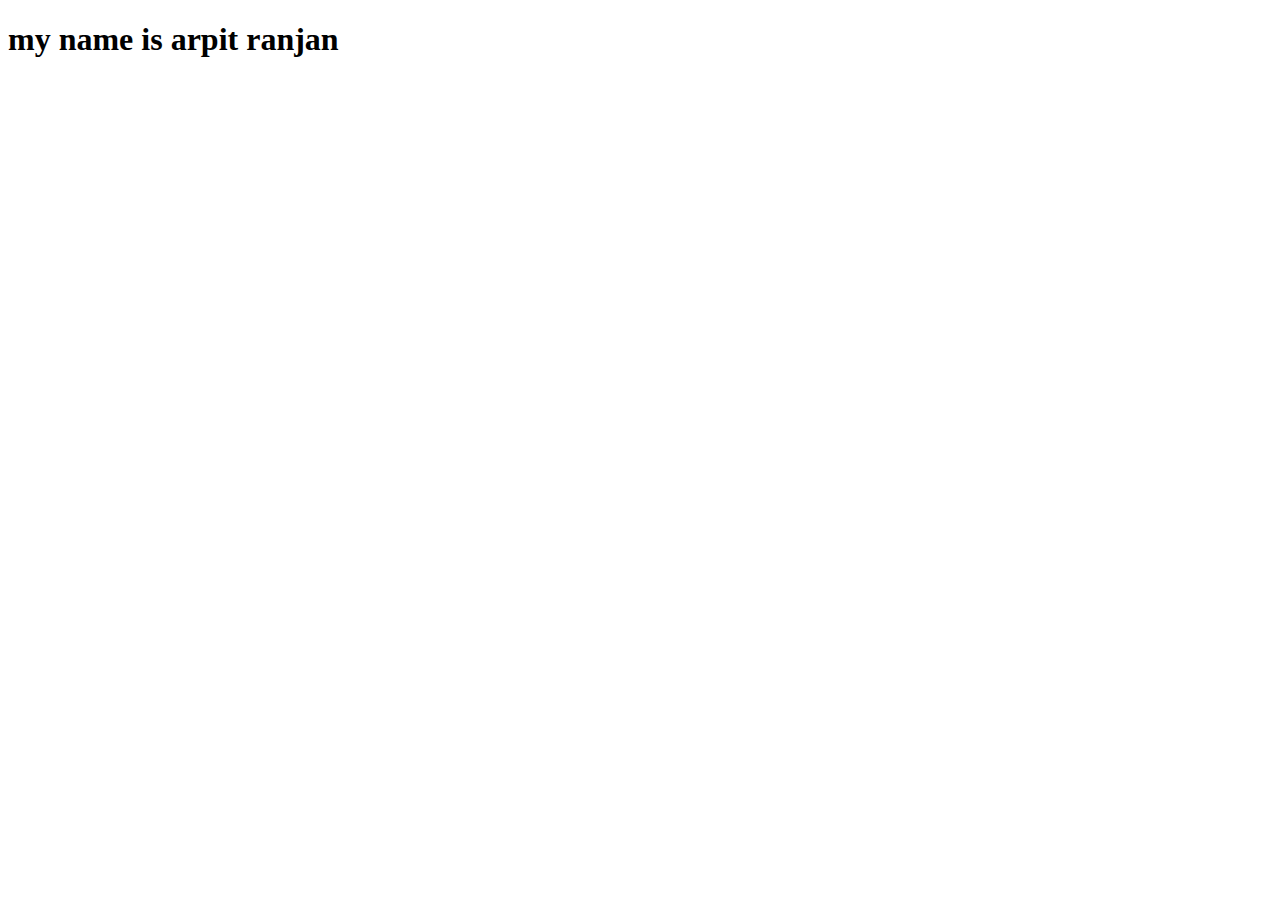
<file: Gits/index.html>
<!DOCTYPE html>
<html lang="en">
<head>
    <meta charset="UTF-8">
    <meta name="viewport" content="width=device-width, initial-scale=1.0">
    <title>Document</title>
</head>
<body>
    <h1> my name is arpit ranjan</h1>
</body>
</html>
</file>
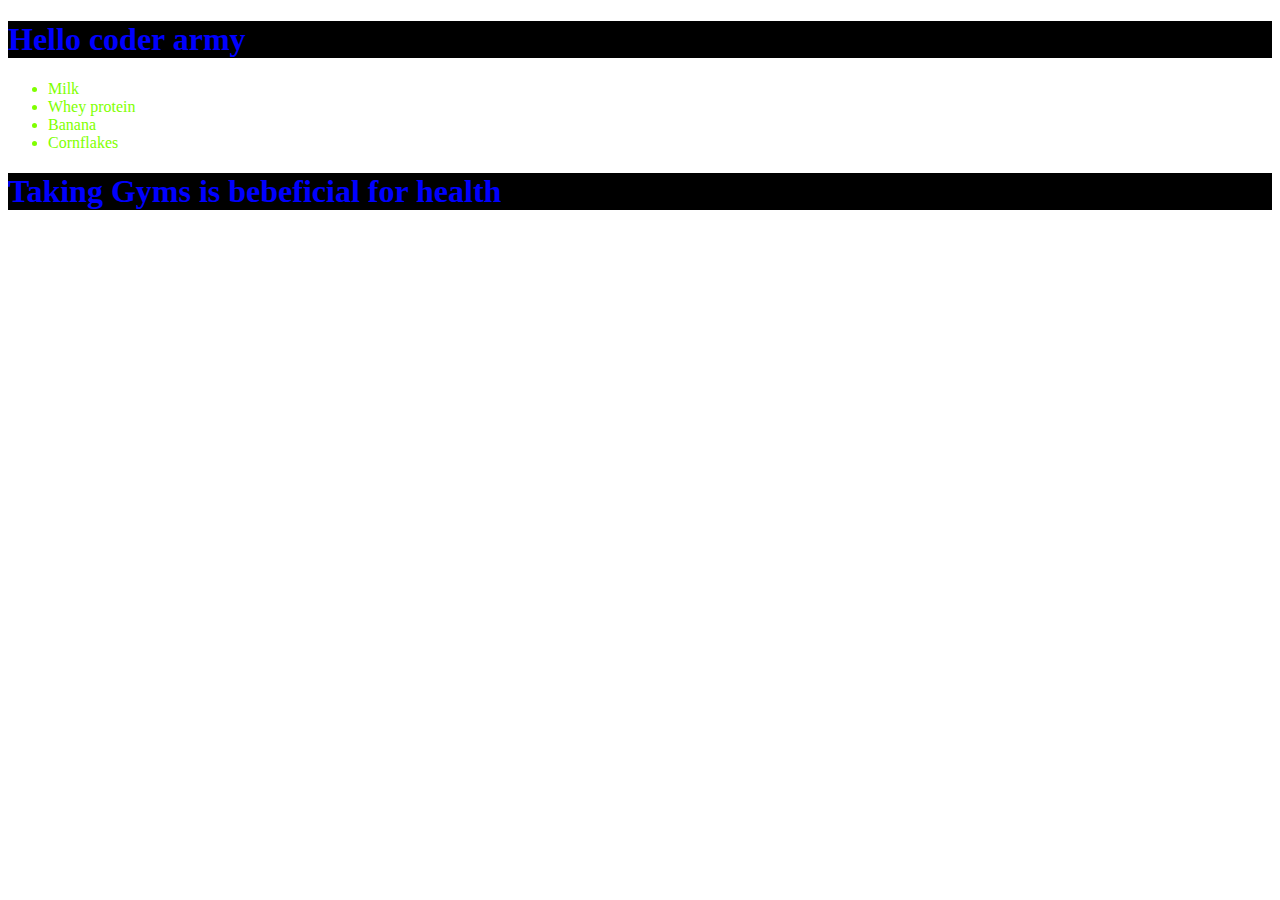
<file: CSS/video CSS01/index.html>
<!DOCTYPE html>
<html lang="en">

<head>
    <meta charset="UTF-8">
    <meta name="viewport" content="width=device-width, initial-scale=1.0">
    <title>CSS styling</title>
    <style>
        /* Select by element, means we can specifically give the different properties to the h1 tag */
        h1 {
            color: blue;
            background-color: black;
        }

        ul {
            color: aqua;
        }

        li {
            color: chartreuse;
        }
    </style>
</head>

<body>
    <h1> Hello coder army</h1>
    <ul>
        <li>Milk</li>
        <li>Whey protein</li>
        <li>Banana</li>
        <li>Cornflakes</li>
    </ul>
    <h1>Taking Gyms is bebeficial for health</h1>
</body>
<!-- <body>
    <h1> <font color="red" size="10">Hello coder army</font></h1>
    <ul>
        <li><font color="green"  size="12">banana</font></li>
        <li><font color=" blue" size="12">milk</font></li>
        <li><font color=" magenta" size="12">orange</font></li>
    </ul>
</body> -->

</html>
</file>
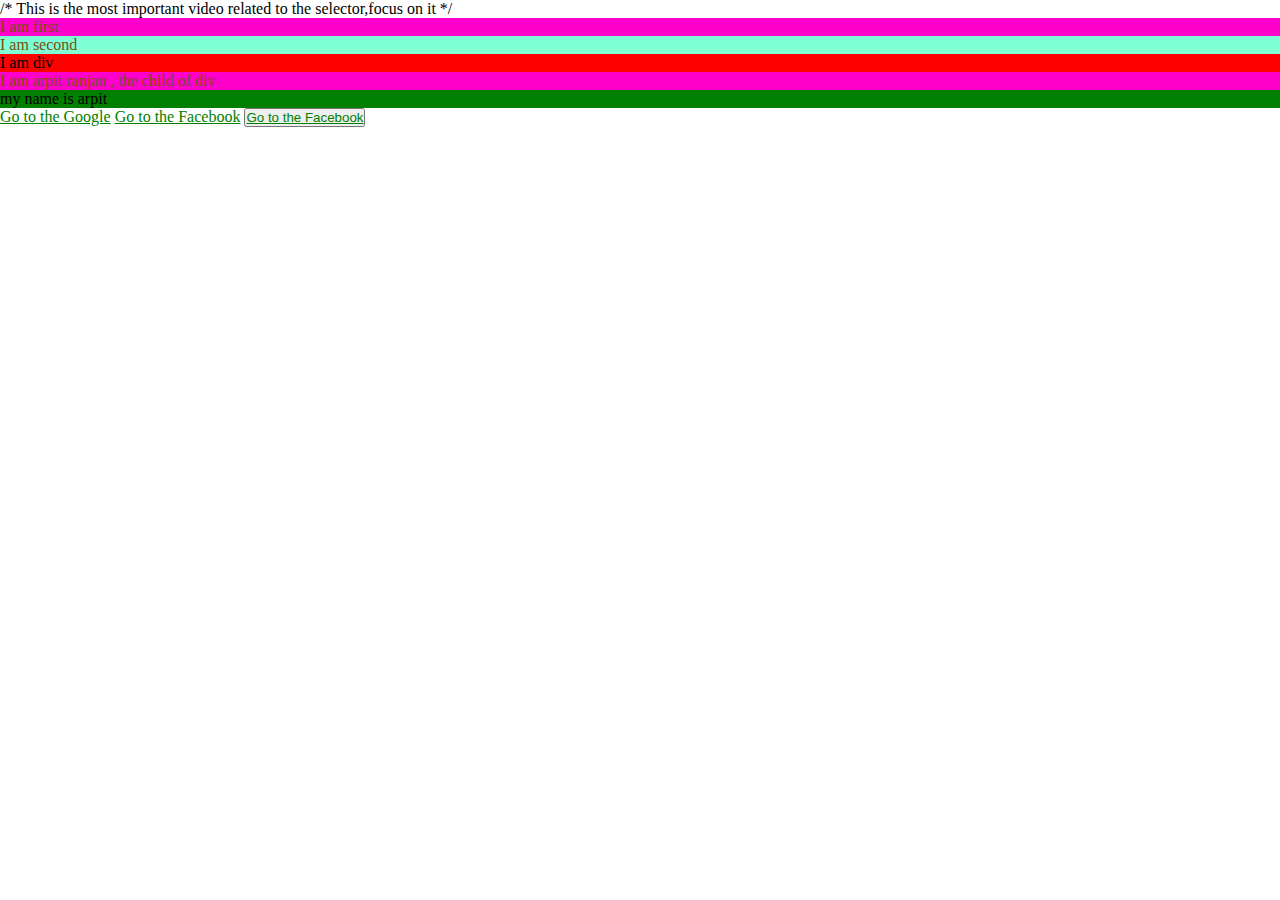
<file: CSS/video CSS04/index.html>
/* This is the most important video related to the selector,focus on it */


<!DOCTYPE html>
<html lang="en">
<head>
    <meta charset="UTF-8">
    <meta name="viewport" content="width=device-width, initial-scale=1.0">
    <title>Document</title>
    <style>
   /* element selector below one */
   div{
   /* background-color: red;*/
   }
   /* Class Selector below one*/
   .red{
    background-color: red;
   }
   /* ID selector below one */
   #green{
    background-color: green;
   }
   /* Child selector*/
   div >p{ /* Div ke andar agar direct child hua to hi child selector apply hoti hai */
    background-color: maroon;
    color: blue;
   }
   /* Descendent selector */ 
   /* div k andar kahi bhi agar paragraph ho ya kuch aur  bhi ho agar muje change krna hai usme to Descendent selector ka use krege simply */
   div p{
    background-color: aquamarine;
    color: rgb(125, 76, 12);
   }
   /* Universal selector*/ /* sabhi me apply hote hai universal selector*/
   *{
    margin: 0;
    padding: 0;
   }
   /*pseudo selector */
   a:visited{ /* this is the selector which help to provide the color after visiting the site , the text color changes */ 
    color: maroon;
   }
   a:link{ /*  this also the same pseudo selector which shows the pre provided (means we provide the color) color to the text until we have not visited to the site */
    color: green;
   }
   a:active{ /* this is the too pseudo selector that is when we click on the link then the background color changes , color that we have provided */
    background-color: black ;
    
   }
   button:hover{
    background-color: rgb(70, 70, 116);
   }
   p:first-child{ /* jaha par paragraph apne parents ka first child hai waha color change ho jaega */
    background-color: rgb(255, 0, 204);
   }

    </style>
</head>
<body>
    <div class="one">
     <p> I am first</p>
     <p>I am second</p>
    </div>
    <div class="red">
         I am div
         <article>
         <p> I am arpit ranjan , the child of div </p>
        </article>
    </div>
    <div id="green">
         my name is arpit
    </div>
    <a href="http://www.google.com"> Go to the Google</a>
    <a href="http://www.Facebook.com"> Go to the Facebook</a>
   <button><a href="http://www.Facebook.com"> Go to the Facebook</a></button> 
</body>
</html>
</file>
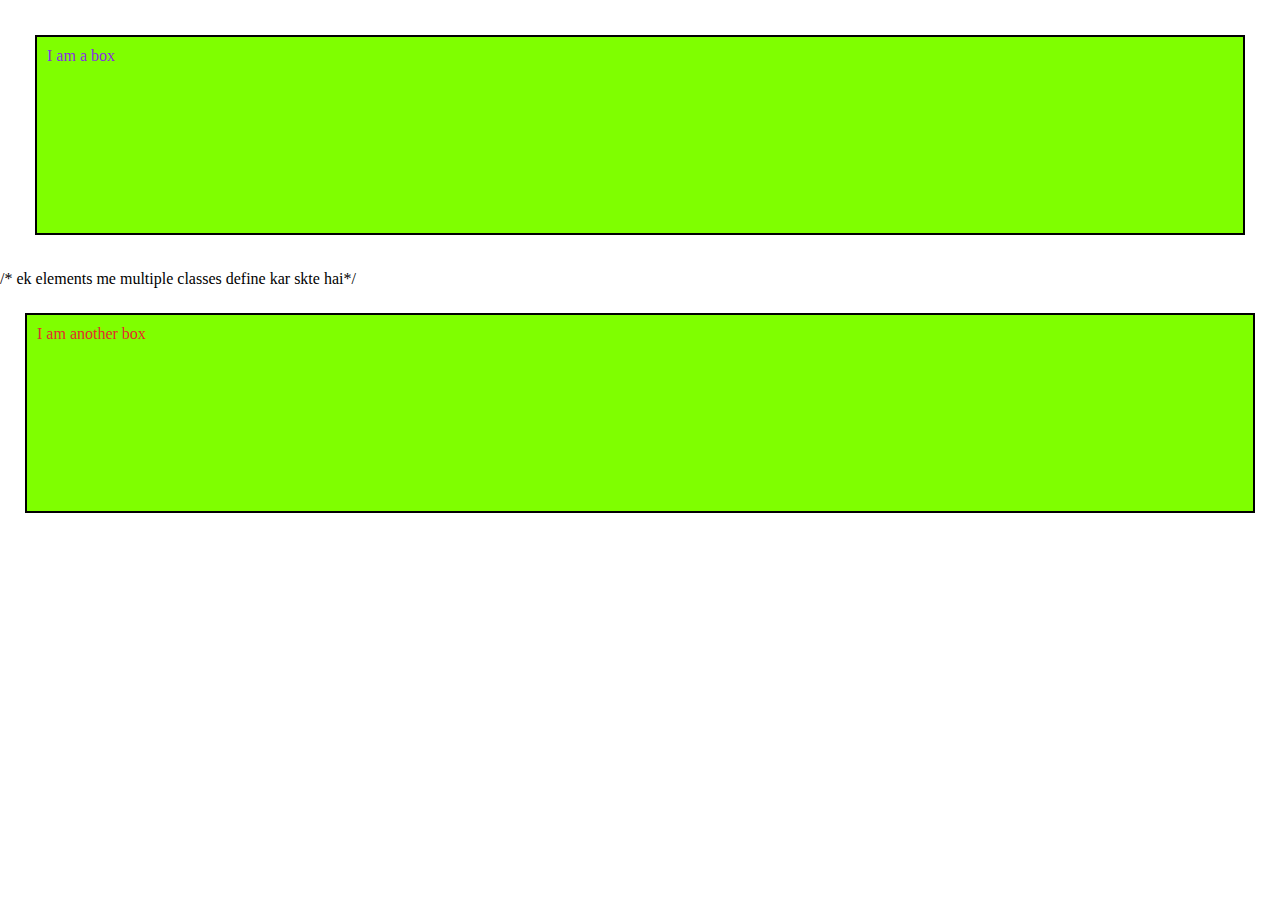
<file: CSS/video CSS05/index.html>
<!DOCTYPE html>
<html lang="en">
<head>
    <meta charset="UTF-8">
    <meta name="viewport" content="width=device-width, initial-scale=1.0">
    <title>CSS Boxmodels</title>
    <style>
        *{
            margin: 0;
            padding: 0;
        }
     .box{
        background-color: aqua;
        color: brown;
     }
     .box1{
        margin: 35px;/* agar  maine two boxes banae hai too dono margin collapse kar jaega ,jiss box ki margin jyda hogi usii ki margin ki value collapse kar jaega .matalb apply ho jaegii(esse ko margin collapse bolte hai)*/
        padding: 10px;
        border: 2px solid black;
        color: blueviolet;
        background-color: chartreuse;
        height: 200px;/* agar mai sirf height declare kru too,yaha par sirf content ki height 200px assume kr lege*/
        box-sizing: border-box;/* likin agar maine box-sizing apply krdi hai too height collectively ho jaega content+padding+border*/
        
     }
     .box2{
        margin: 25px;
        padding: 10px;
        border: 2px solid black;
        color: rgb(226, 43, 43);
        background-color: chartreuse;
        height: 200px;/* agar mai sirf height declare kru too,yaha par sirf content ki height 200px assume kr lege*/
        box-sizing: border-box;
     }
    </style>
</head>
<body>
    <div class="box box1"> I am a box</div>/* ek elements me multiple classes define kar skte hai*/
    <div class="box box2"> I am another box</div>
</body>
</html>
</file>
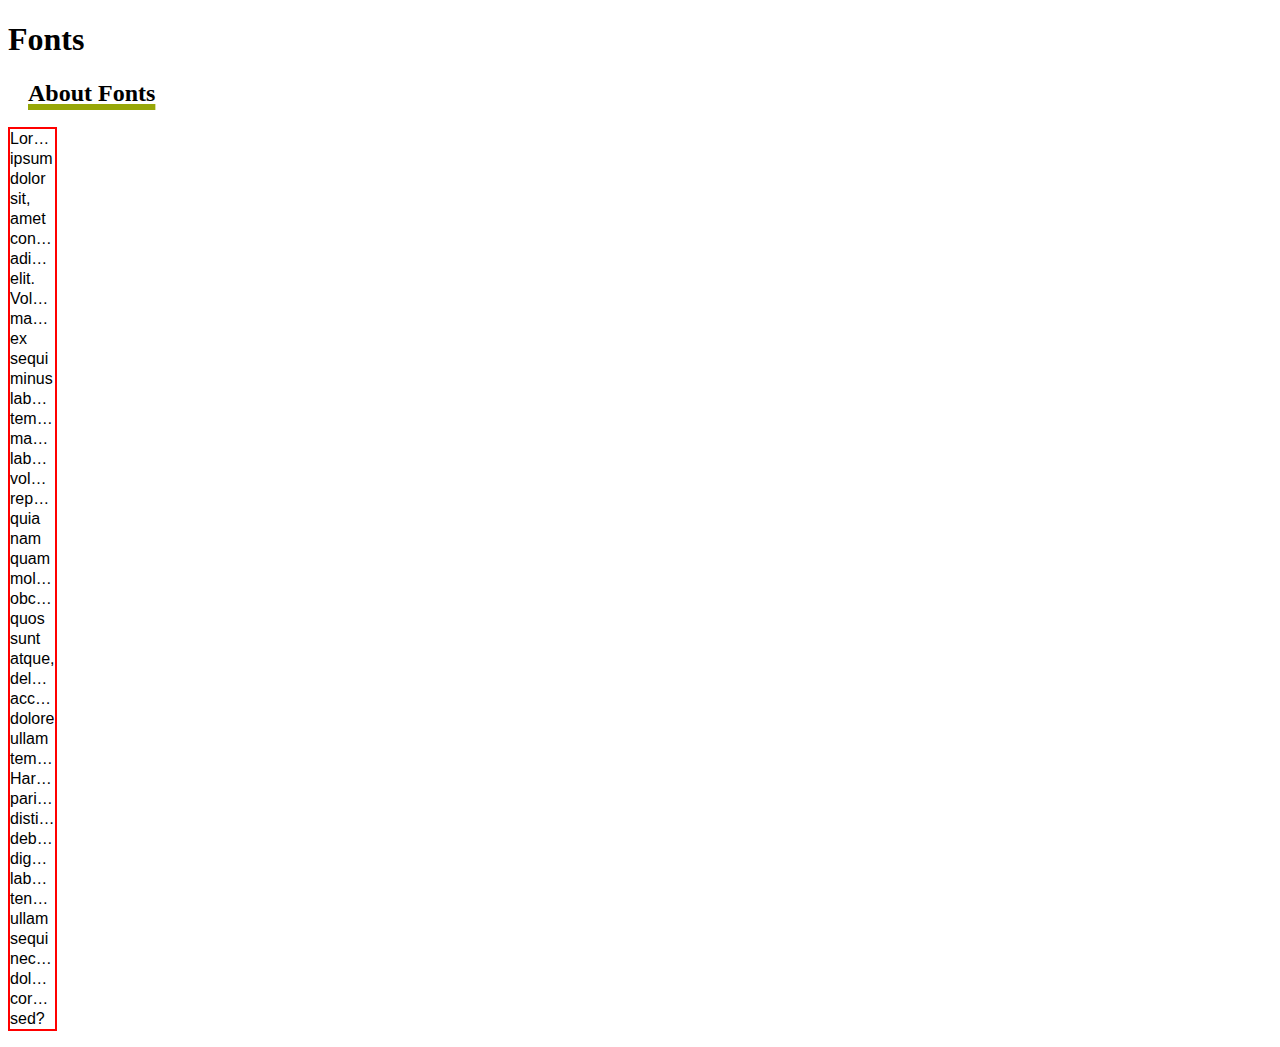
<file: CSS/video CSS06/index.html>
<!DOCTYPE html>
<html lang="en">

<head>
    <meta charset="UTF-8">
    <meta name="viewport" content="width=device-width, initial-scale=1.0">
    <title>Document</title>

    <style>
        @import url(https://fonts.cdnfonts.com/css/baloo-bhaijaan);

        h1 {
            font-family: cursive;
        }

        p {
            font-family: 'Baloo Bhai 2', sans-serif;
            /*font-style: italic;
             font-weight:700;
             text-decoration:underline;*/
             line-height:20px;
        }
        h2{
            text-transform: capitalize;
            text-decoration: underline;
            text-decoration-color: rgb(151, 167, 8);
            text-decoration-style:solid;
            text-decoration-thickness: 6px;
            text-indent: 20px;
            
        }
        .Lorem{
            border:2px solid red;
            width: 45px;
            overflow: hidden;
            text-overflow: ellipsis;
        }
    </style>
</head>

<body>
    <div>
        <h1>Fonts</h1>
        <h2>about fonts</h2>
        <p class="Lorem">Lorem ipsum dolor sit, amet consectetur adipisicing elit. Voluptates maxime ex sequi minus laboriosam tempore magnam laborum voluptate repudiandae quia nam quam molestias obcaecati quos sunt atque, deleniti accusantium dolore ullam temporibus. Harum, pariatur distinctio debitis dignissimos laboriosam, tenetur, ullam sequi necessitatibus dolores corporis sed?</p>
    </div>
</body>

</html>
</file>
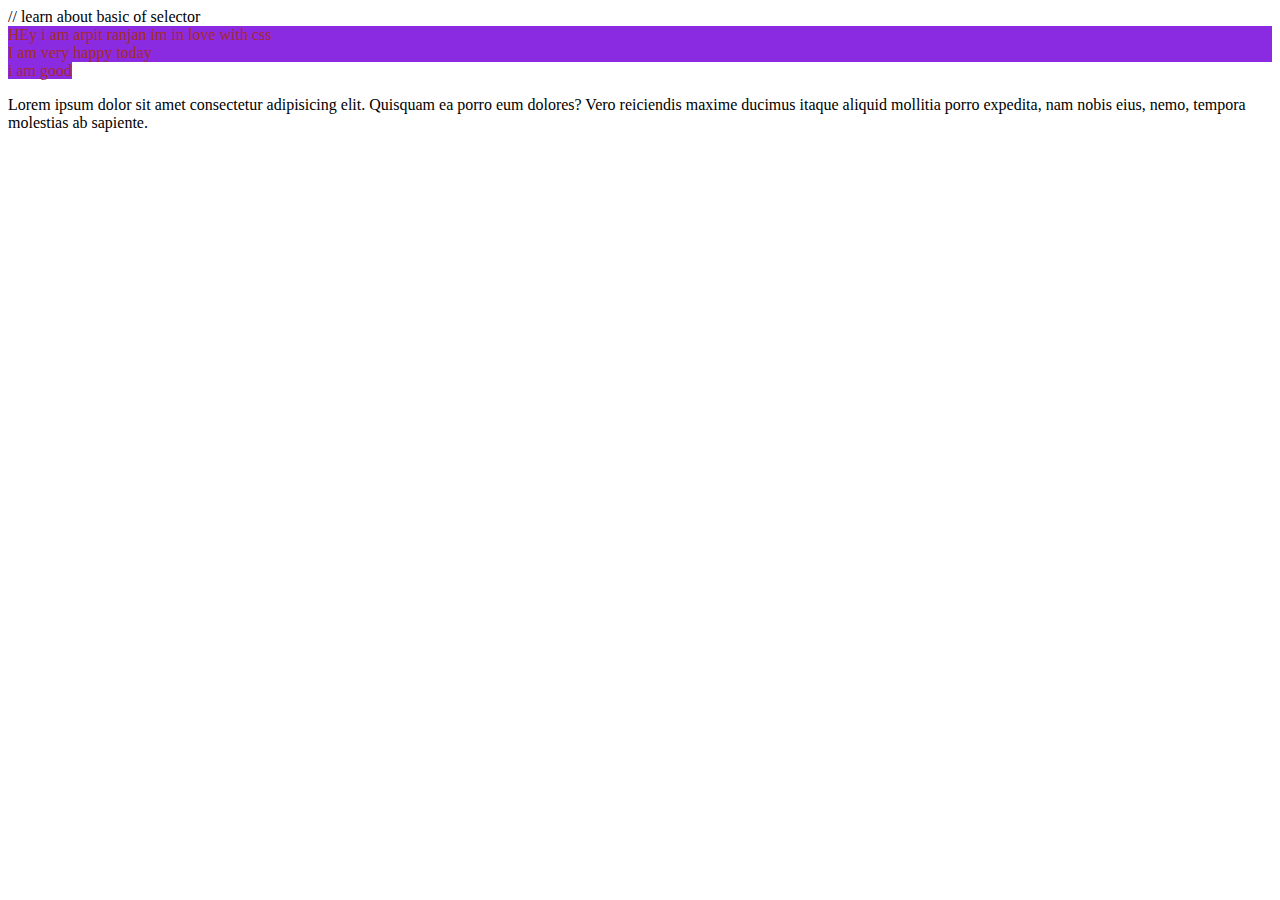
<file: CSS/video CSS07/index.html>
// learn about basic of selector


<!DOCTYPE html>
<html lang="en">
<head>
    <meta charset="UTF-8">
    <meta name="viewport" content="width=device-width, initial-scale=1.0">
    <title>CSS</title>
    <style>
        div , span{
            color: brown;
            background-color: blueviolet;
        }
    </style>
</head>
<body>
    <div>
        HEy i am arpit ranjan im in love with css
    </div>
    <div>
         I am very happy today
    </div>
    <span>
        i am good
    </span>
    <p>
        Lorem ipsum dolor sit amet consectetur adipisicing elit. Quisquam ea porro eum dolores? Vero reiciendis maxime ducimus itaque aliquid mollitia porro expedita, nam nobis eius, nemo, tempora molestias ab sapiente.
    </p>
</body>
</html>
</file>
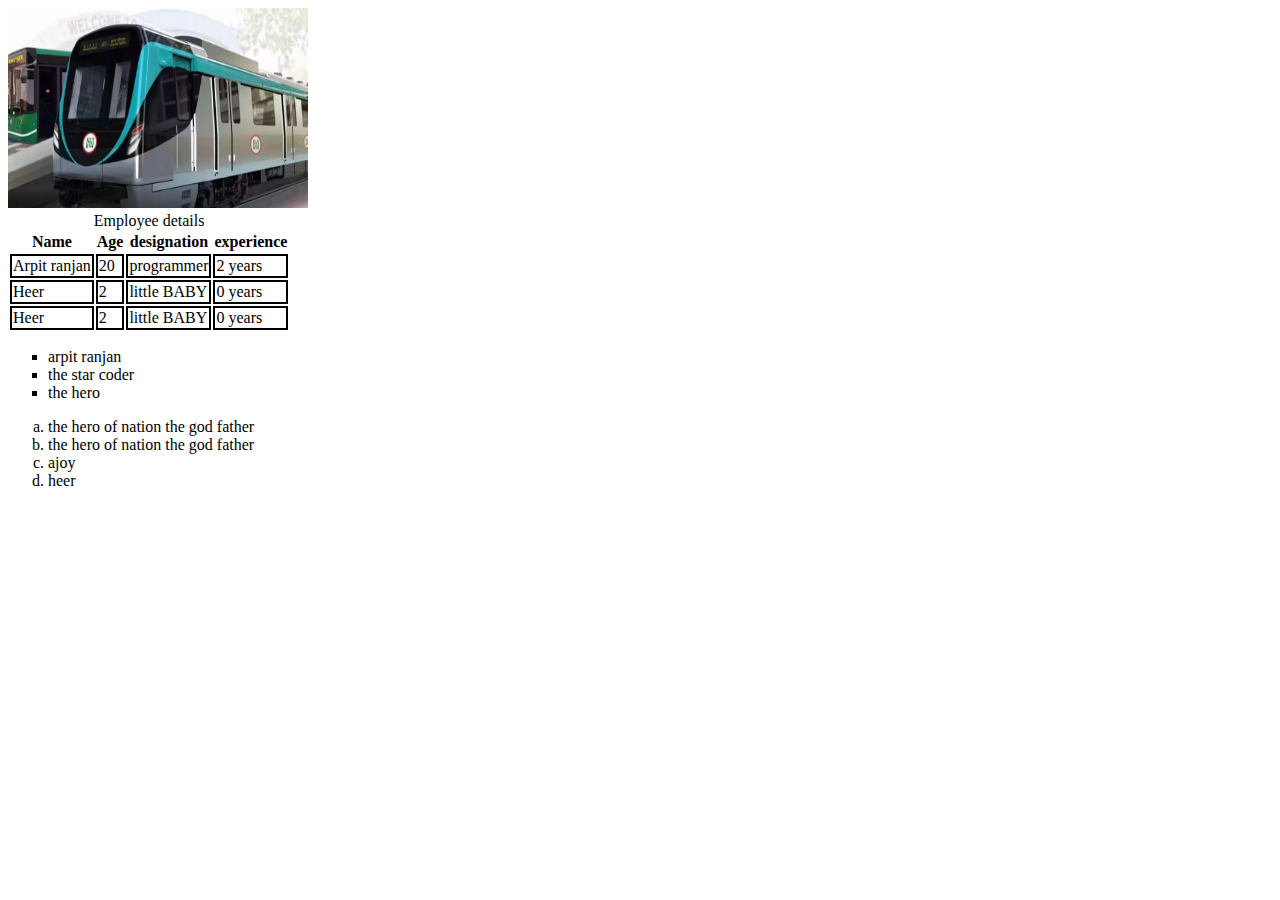
<file: HTML/video 05 html/index.html>
<!DOCTYPE html>
<html lang="en">

<head>
   <meta charset="UTF-8">
   <meta name="viewport" content="width=device-width, initial-scale=1.0">
   <title>Images</title>
   <link rel="stylesheet" href="style.css">
</head>

<body>
   <img width="300" height="200" src="image.png" alt="train image">
   <br>
   <table>
      <caption> Employee details</caption>
      <thead>
         <!--Header content-->
         <tr>
            <th>Name</th>
            <th>Age</th>
            <th>designation</th>
            <th>experience</th>
         </tr>
      </thead>
      <tbody>
         <tr>
            <td>Arpit ranjan</td>
            <td>20</td>
            <td>programmer</td>
            <td>2 years</td>
         </tr>
         <tr>
            <td colspan="1">Heer</td>
            <td>2</td>
            <td rowspan="1">little BABY</td>
            <td>0 years</td>
         </tr>
      </tbody>
      <tfoot>
         <tr>
            <!-- Footer content-->
            <td colspan="1">Heer</td>
            <td>2</td>
            <td rowspan="1">little BABY</td>
            <td>0 years</td>
         </tr>
      </tfoot>
   </table>
   <ul type="square">
      <li>arpit ranjan</li>
      <li>the star coder</li>
      <li>the hero</li>
   </ul>
   <ol type="a">
      <li> the hero of nation the god father</li>
      <li> the hero of nation the god father</li>
      <li> ajoy</li>
      <li>heer</li>
   </ol>
</body>

</html>
</file>
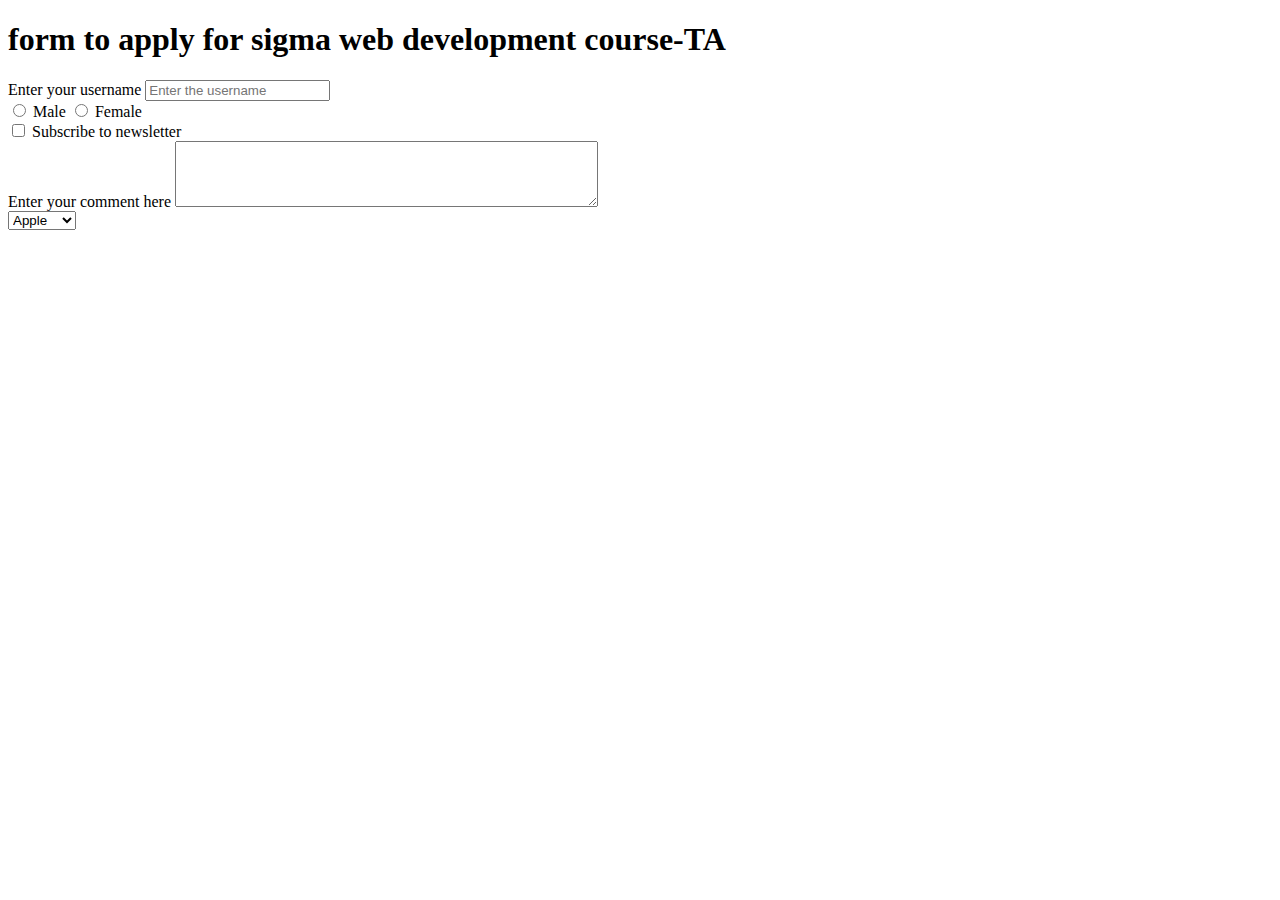
<file: HTML/video 07 html/index.html>
<!DOCTYPE html>
<html lang="en">

<head>
    <meta charset="UTF-8">
    <meta name="viewport" content="width=device-width, initial-scale=1.0">
    <title>Forms- lets learn it</title>
</head>

<body>
    <h1>form to apply for sigma web development course-TA</h1>
    <form action="post">
        <div>
            <label for="username">Enter your username</label>
            <input type="text" id="username" name="username" placeholder="Enter the username">
        </div>
        <div>
            <input type="radio" id="male" name="gender" value="male">
            <label for="male">Male</label>
            <input type="radio" id="female" name="gender" value="female">
            <label for="female">Female</label>
        </div>
        <div>
            <input type="checkbox" id="subscribe" name="subscribe" value="yes">
            <label for="subscribe">Subscribe to newsletter</label>
        </div>
        <div>
            <label for="comment">Enter your comment here</label>
            <textarea name="comment" id="comment" rows="4" cols="50"></textarea>
        </div>
        <div>
            <select name="fruits">
                <option value="apple">Apple</option>
                <option value="banana">Banana</option>
                <option value="cherry">Cherry</option>
            </select>
        </div>
    </form>
</body>

</html>
</file>
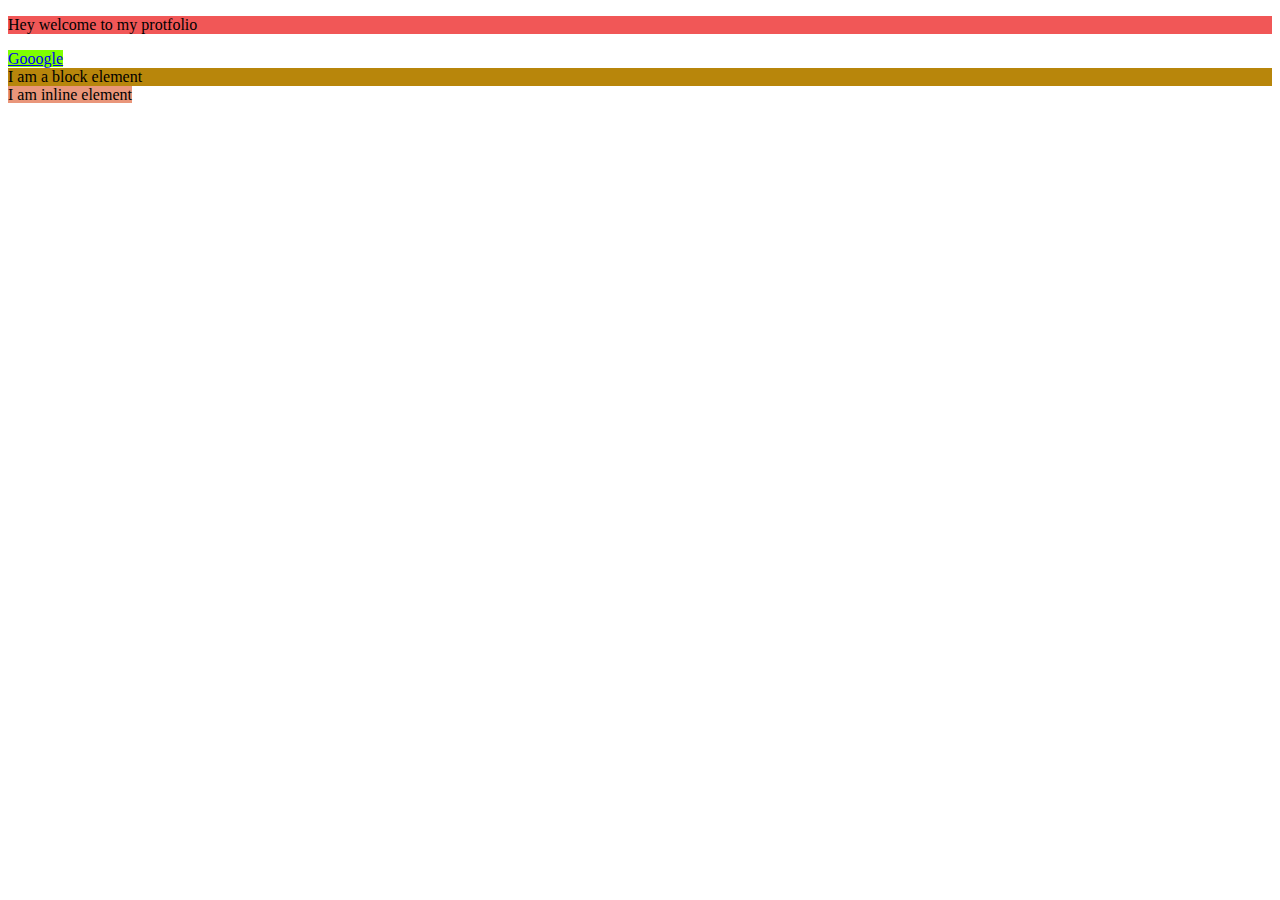
<file: HTML/video 08 html/index.html>
<!DOCTYPE html>
<html lang="en">

<head>
    <meta charset="UTF-8">
    <meta name="viewport" content="width=device-width, initial-scale=1.0">
    <title>Inline and Block element</title>
    <link rel="stylesheet" href="style.css">
</head>

<body>
    <p>Hey welcome to my protfolio</p>
    <a href="https//google.com">Gooogle</a>
    <div>I am a block element</div>
    <span> I am inline element</span>
</body>

</html>
</file>
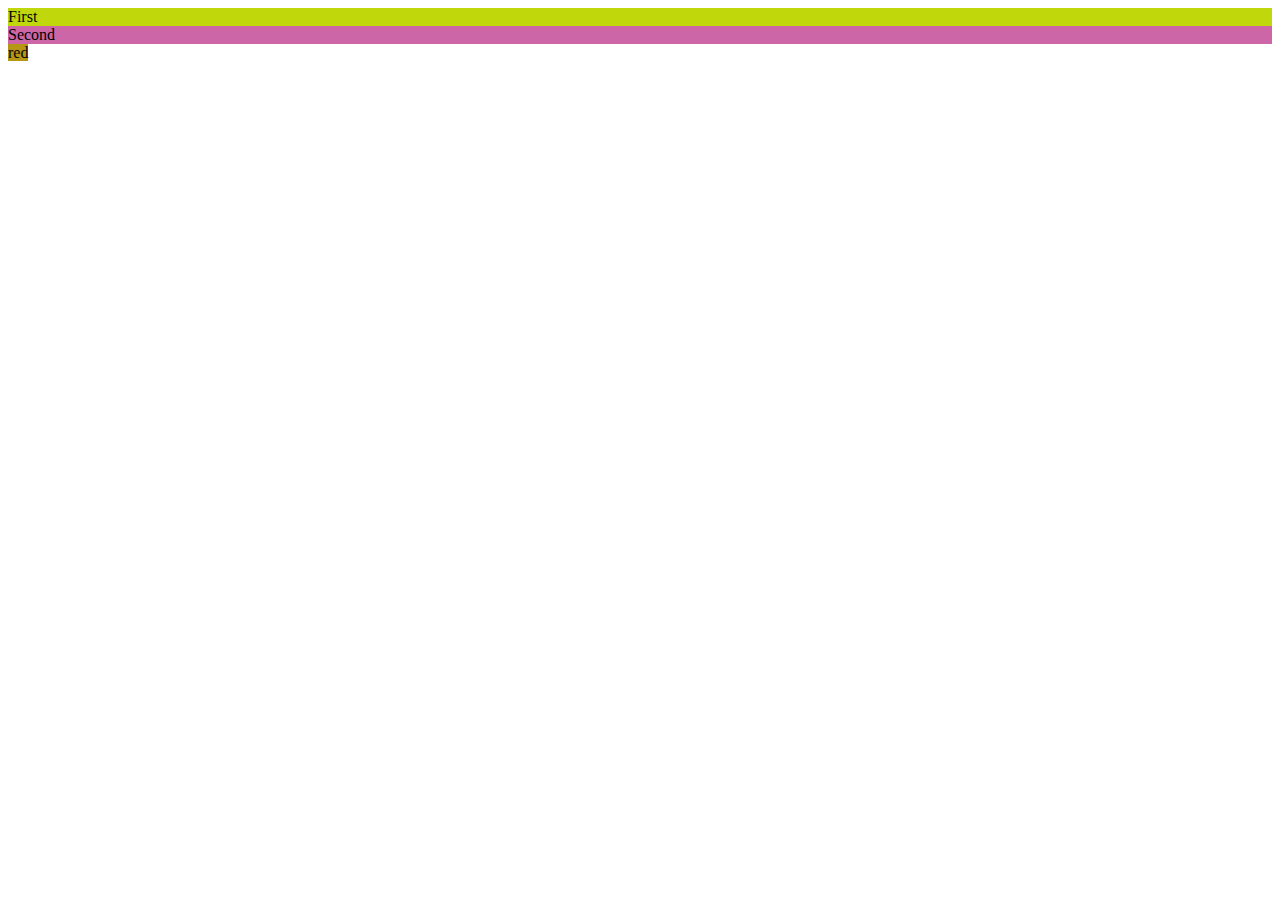
<file: HTML/video 09 html/index.html>
<!DOCTYPE html>
<html lang="en">

<head>
    <meta charset="UTF-8">
    <meta name="viewport" content="width=device-width, initial-scale=1.0">
    <title>ID and classes in html</title>
    <link rel="stylesheet" href="style.css">
</head>

<body>
    <div id="Firstdiv" class="red bg-yellow"> First</div>
    <div id="Seconddiv"> Second</div> 
    <span class="red">red</span>
</body>

</html>
</file>
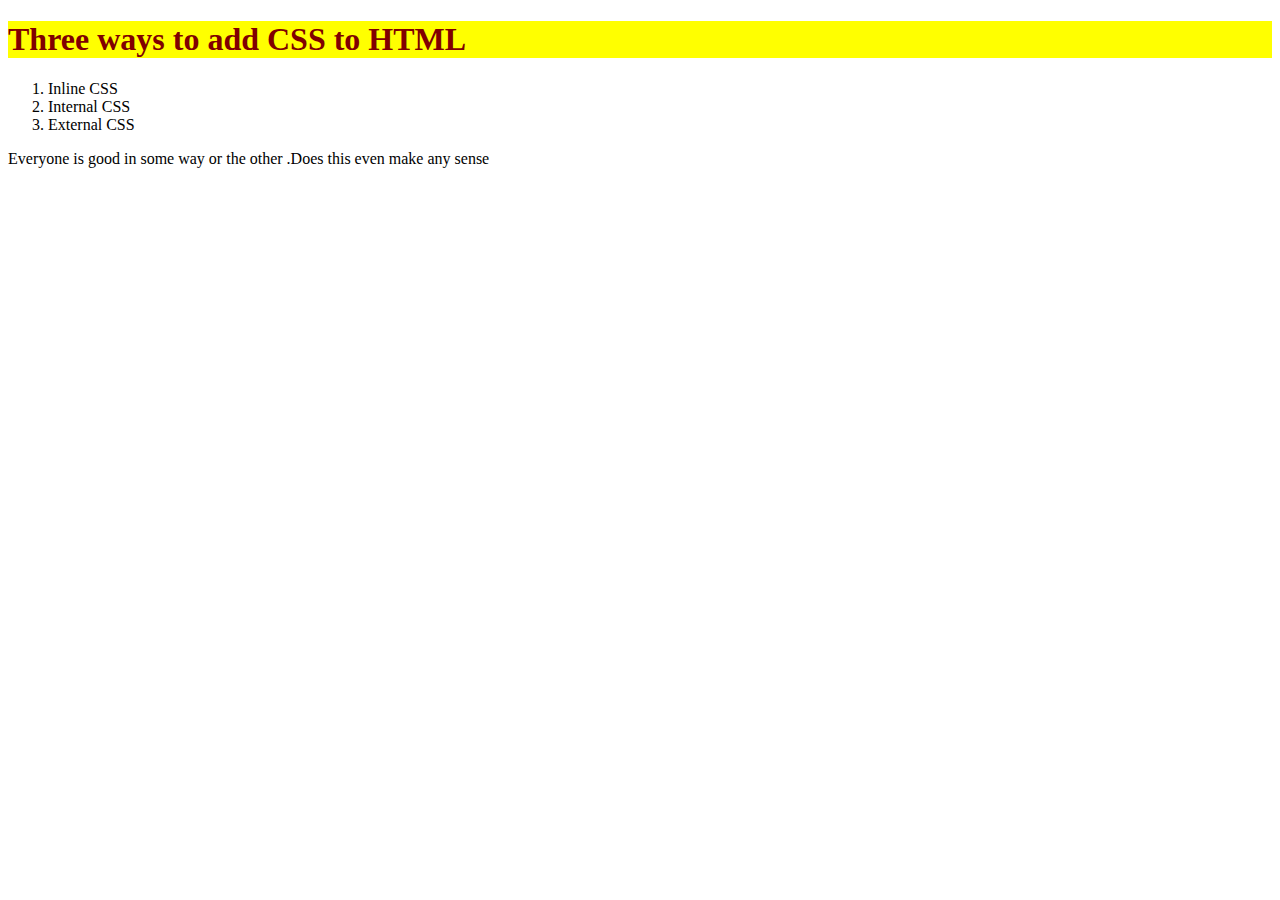
<file: CSS/video CSS01/video CSS02/index.html>
<!DOCTYPE html>
<html lang="en">
<head>
    <meta charset="UTF-8">
    <meta name="viewport" content="width=device-width, initial-scale=1.0">
    <title>Document</title>
    <!--<style>
        h1{
            color: maroon;
            background-color: yellow;
        }
    </style> -->
    <link rel="stylesheet" href="style.css">
</head>
<body>
    <!--<h1 style="color: brown;background-color: blueviolet;">
        Three ways to add css in html
    </h1>-->
    <h1>Three ways to add CSS to HTML</h1>

    <div>
       <ol>
        <li>Inline CSS</li>
        <li>Internal CSS</li>
        <li>External CSS</li>
       </ol>  
    </div>
    <p> Everyone is good in some way or the other .Does this even make any sense</p>
</body>
</html>
</file>
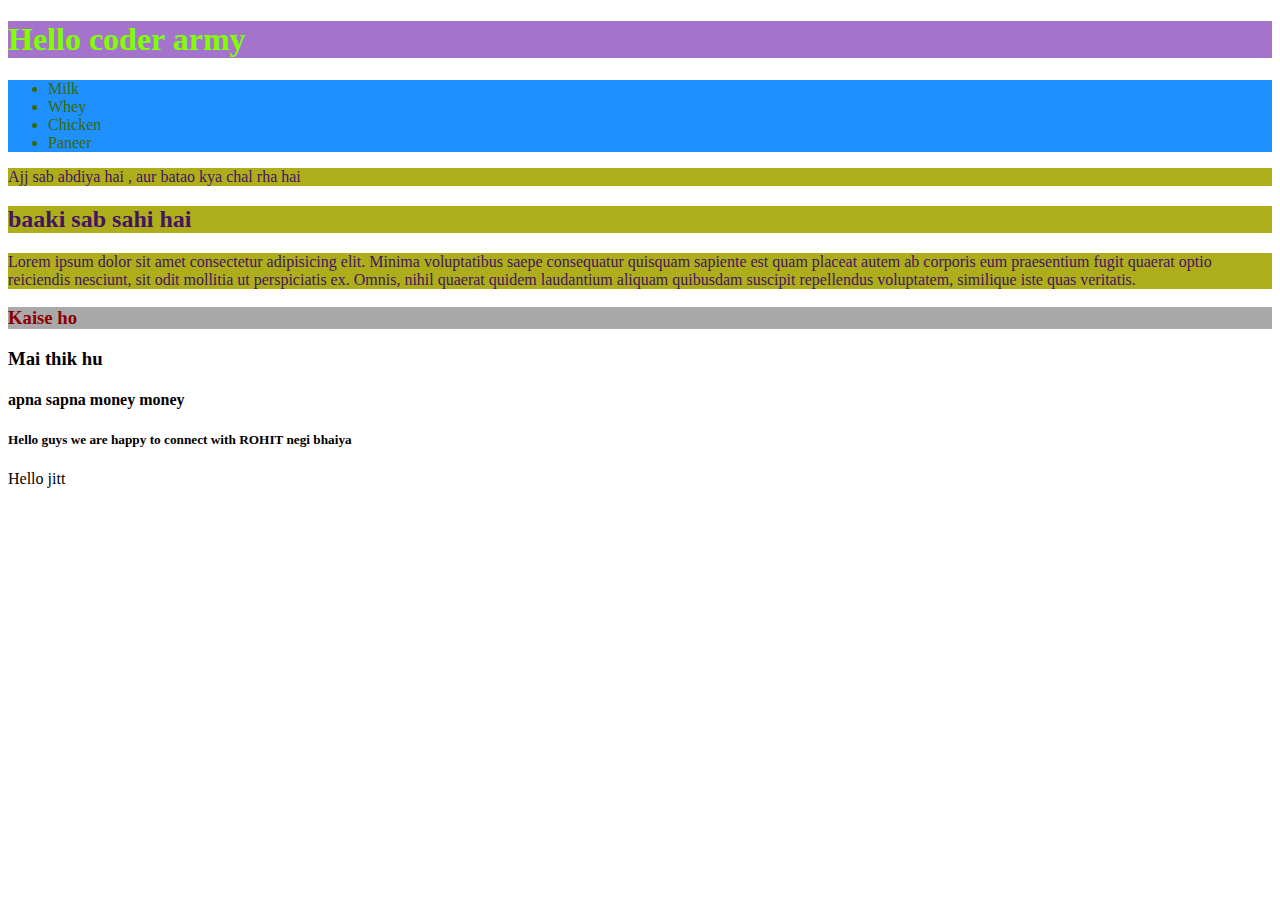
<file: CSS/video CSS01/first.html>
<!DOCTYPE html>
<html lang="en">

<head>
    <meta charset="UTF-8">
    <meta name="viewport" content="width=device-width, initial-scale=1.0">
    <title>my new list profile</title>
    <link rel="stylesheet" href="./style.css">
</head>

<body>
    <!-- Use of external CSS -->
    <h1>Hello coder army</h1>
    <ul>
        <li>Milk</li>
        <li>Whey</li>
        <li>Chicken</li>
        <li>Paneer</li>
    </ul>
    <p class="first">Ajj sab abdiya hai , aur batao kya chal rha hai</p>
    <h2 class="first">baaki sab sahi hai</h2>
    <p class="first">Lorem ipsum dolor sit amet consectetur adipisicing elit. Minima voluptatibus saepe consequatur
        quisquam sapiente est quam placeat autem ab corporis eum praesentium fugit quaerat optio reiciendis nesciunt,
        sit odit mollitia ut perspiciatis ex. Omnis, nihil quaerat quidem laudantium aliquam quibusdam suscipit
        repellendus voluptatem, similique iste quas veritatis.</p>
    <h3 id="third">Kaise ho</h3>
    <h3>Mai thik hu</h3>
    <h4 class="second">apna sapna money money</h4>
    <h5 class="second">Hello guys we are happy to connect with ROHIT negi bhaiya</h5>
    <div>Hello jitt</div>

</body>

</html>
</file>
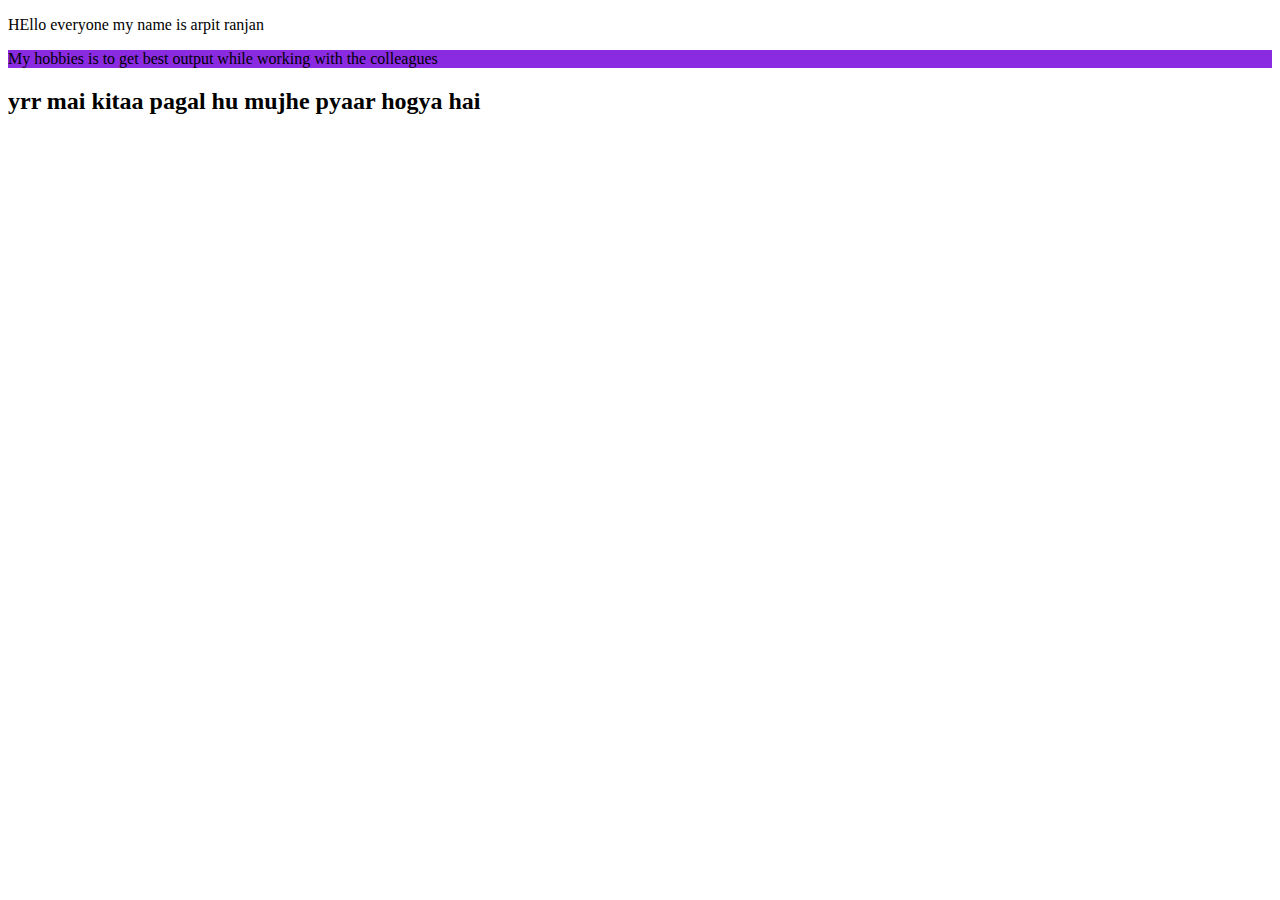
<file: CSS/video CSS01/second.html>
<!DOCTYPE html>
<html lang="en">
<head>
    <meta charset="UTF-8">
    <meta name="viewport" content="width=device-width, initial-scale=1.0">
    <title>my Aura profile </title>
    <link rel="stylesheet" href="./styler.css">
</head>
<body>
    <!-- draggable is property by which we can drag the content from on place to other -->
    <!-- <h1 draggable="true">Hello Coder army</h1>
    <ul>
        <li>milk</li> v,
        <li>whey</li>
        <li>cornflages</li>
        <li>flakes</li>
        <li>Honey</li>
    </ul>
    <h2>Arjit singh</h2>
    <h2 contenteditable="true">my name is famous for my work and loyality</h2>
    <p id="first"> All the people,who work effectively get best in their life time</p>
    <h3>honey boney tum kaise ho</h3>
    <h4>mai thik hu arpit bhaiya,app kaise ho</h4> -->
    <section>
        <div>
            <p>HEllo everyone my name is arpit ranjan</p>
        </div>
        <p>My hobbies is to get best output while working with the colleagues</p>
    </section>
    <section>
        <h2>yrr mai kitaa pagal hu mujhe pyaar hogya hai</h2>
    </section>
</body>
</html>
</file>
<file: HTML/video 05 html/style.css>
td{
    border:2px solid black ;
}
</file>
<file: HTML/video 08 html/style.css>
p{
    background-color: rgb(241, 87, 87);
}
a{
    background-color: chartreuse;
}
div{
    background-color: darkgoldenrod;
}
span{
    background-color: darksalmon;
}
</file>
<file: HTML/video 09 html/style.css>
.red{
    color: rgb(5, 5, 5);
    background-color: rgb(182, 150, 21);
}
.bg-yellow{
     background-color: rgb(192, 216, 11);
}
#Firstdiv{
   /* background-color: rgb(237, 103, 50);*/
}
#Seconddiv{
    background-color: rgb(205, 102, 166);
}
</file>
<file: CSS/video CSS01/video CSS02/style.css>
h1{
    color: maroon;
    background-color: yellow;
}
</file>
<file: CSS/video CSS01/style.css>
/* select by element */
h1 {
    color: chartreuse;
    background-color: rgb(164, 115, 204);
}

ul {
    color: rgb(56, 104, 8);
    background-color: dodgerblue;
}
/*  Select by class name here */
/*  we need to apply dot before the class name to select the class name */
.first{
    color: rgb(68, 20, 98);
    background-color: rgb(174, 174, 27);
}
/* select by Id */
/* Id selector unique hoti hai
aur humlog usme hash use krte hai */
#third{
    color: darkred;
    background-color: darkgrey;
}
</file>
<file: CSS/video CSS01/styler.css>
/* below selector is known as universal selector */
/* *{   
    background-color: aqua;
    color: rgb(213, 36, 66);
} */
/* below selector is know as grouping selector */
/* h1,h2,h3,h4{
    background-color: coral;
    color: rgb(52, 112, 164);
}
#first{
    background-color: blueviolet;
    color: rgb(59, 9, 9);
} */
/*  select by attribute */
/* h1[draggable="true"]{
    background-color: aqua;
} */
 /* select by descendent below is given */
/* section p{
    background-color: aqua;
    color: rgb(85, 3, 3);
} */
 /* select by child, here less than sign shows that child is selected , which is present under the section */
 section >p{
    background-color: blueviolet;
 }
</file>
